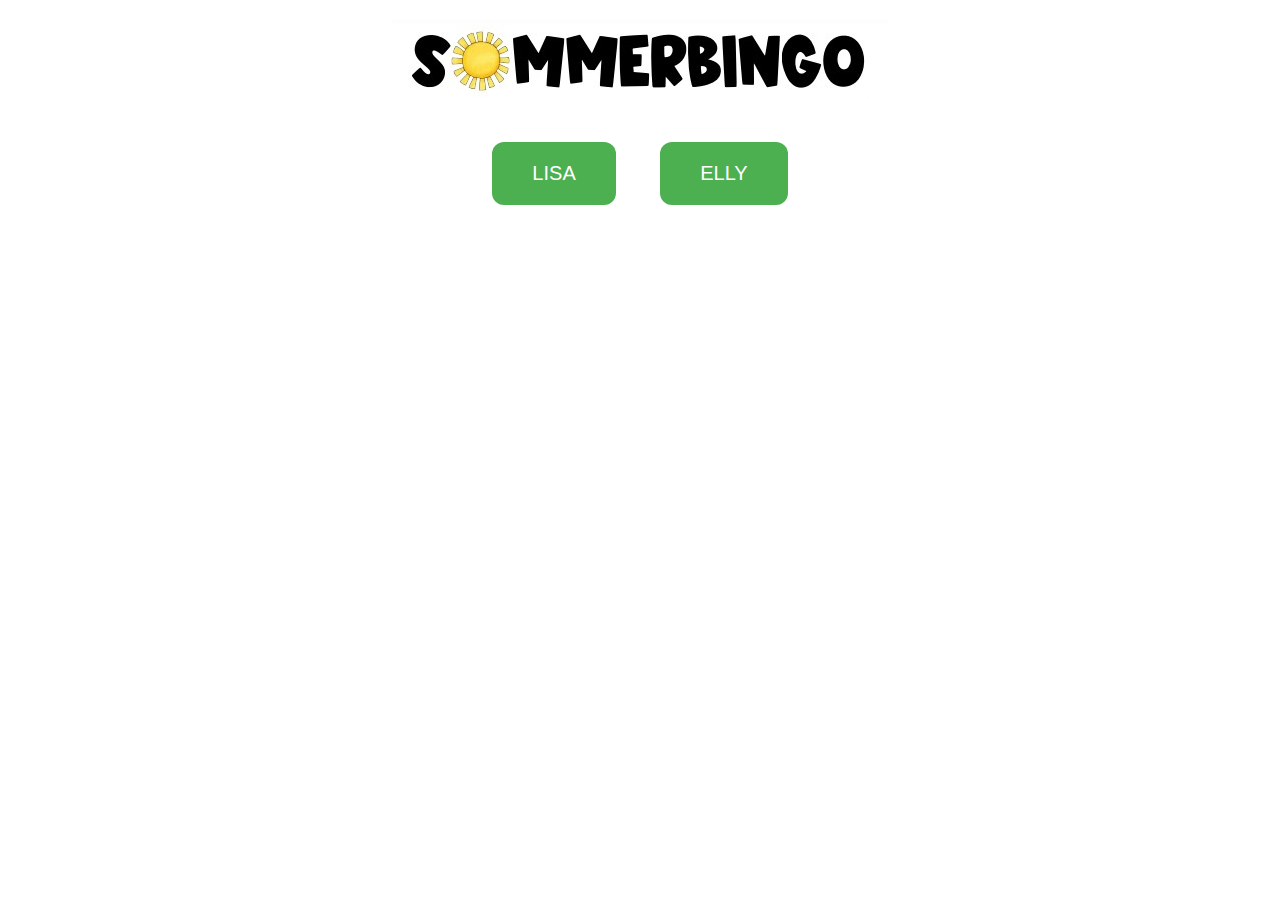
<file: index.html>
<!DOCTYPE html>
<html lang="no">
<head>
    <meta charset="UTF-8">
    <meta name="viewport" content="width=device-width, initial-scale=1.0">
    <title>Sommer Bingo</title>
    <link rel="stylesheet" href="css/styles.css">
</head>
<body>
    <div class="header">
        <a href="index.html">
            <img src="images/Overskrift.PNG" alt="Overskrift" class="header-image">
        </a>
    </div>
    <button onclick="requestPassword('Bingo1.html', 'LISA')">LISA</button>
    <button onclick="requestPassword('Bingo2.html', 'ELLY')">ELLY</button>

    <script>
        function requestPassword(page, name) {
            var password = prompt("Skriv inn passordet for å få tilgang til " + name + ":");
            if (password === "0904" && name === "LISA") {
                location.href = page;
            } else if (password === "1811" && name === "ELLY") {
                location.href = page;
            } else {
                alert("Feil passord. Vennligst prøv igjen.");
            }
        }
    </script>
</body>
</html>
</file>
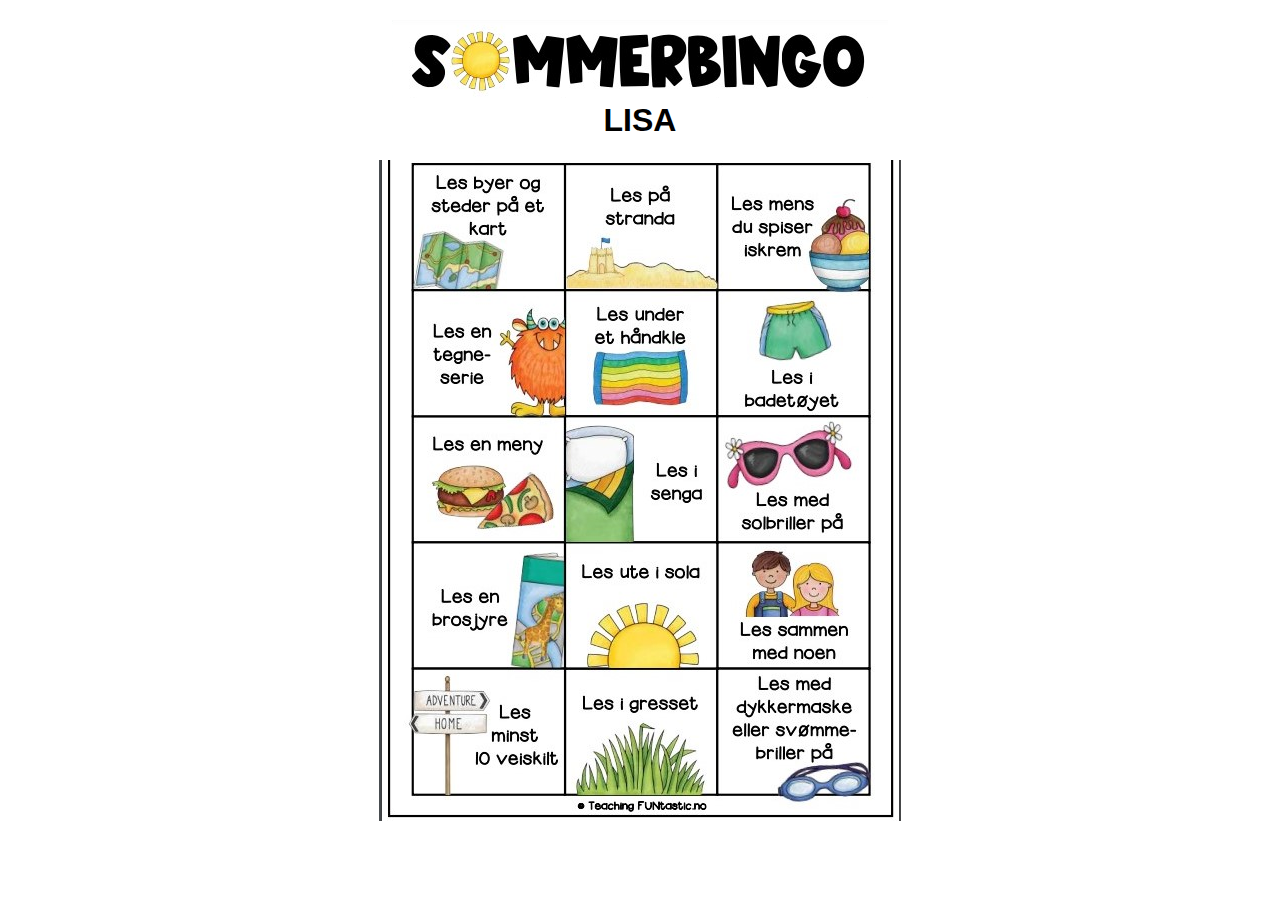
<file: Bingo1.html>
<!DOCTYPE html>
<html lang="no">
<head>
    <meta charset="UTF-8">
    <meta name="viewport" content="width=device-width, initial-scale=1.0">
    <title>Sommerbingo</title>
    <link rel="stylesheet" href="css/styles.css">
</head>
<body>
    <div class="header">
        <a href="index.html">
            <img src="images/Overskrift.PNG" alt="Overskrift" class="header-image">
        </a>
    </div>
    <div class="bingo-page">
        <h1>LISA</h1>
        <div class="bingo-container">
            <img src="images/sommerbingo-les-ila2.jpg" alt="Sommer Bingo" class="bingo-image">
            <div class="bingo-grid" id="bingoGrid"></div>
        </div>
    </div>
    <script src="js/script.js"></script>
    <script>
        // Initialiser bingorutenettet for Bingo 1
        initializeBingoGrid('bingo1');
    </script>
</body>
</html>
</file>
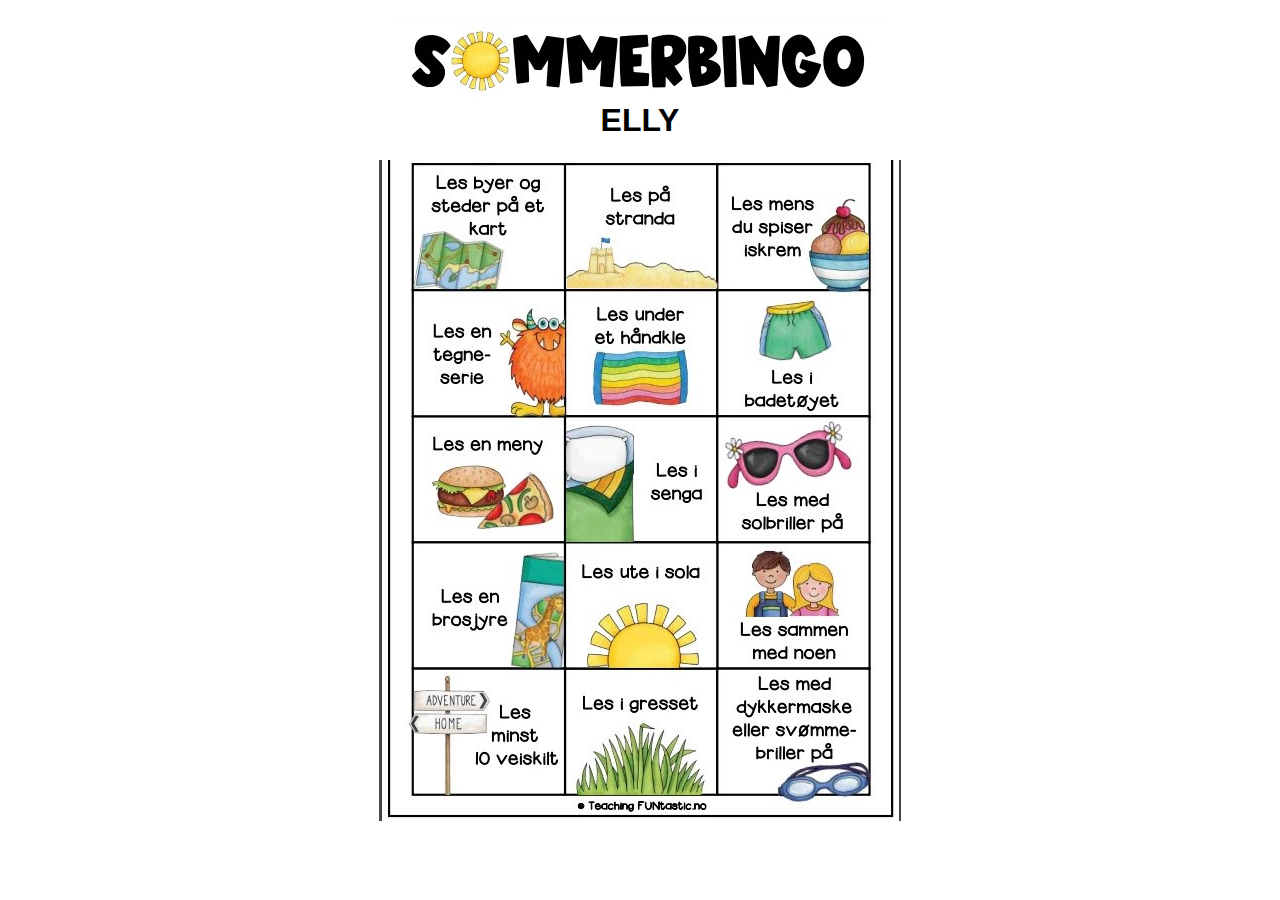
<file: Bingo2.html>
<!DOCTYPE html>
<html lang="no">
<head>
    <meta charset="UTF-8">
    <meta name="viewport" content="width=device-width, initial-scale=1.0">
    <title>Sommerbingo</title>
    <link rel="stylesheet" href="css/styles.css">
</head>
<body>
    <div class="header">
        <a href="index.html">
            <img src="images/Overskrift.PNG" alt="Overskrift" class="header-image">
        </a>
    </div>
    <div class="bingo-page">
        <h1>ELLY</h1>
        <div class="bingo-container">
            <img src="images/sommerbingo-les-ila2.jpg" alt="Sommer Bingo" class="bingo-image">
            <div class="bingo-grid" id="bingoGrid"></div>
        </div>
    </div>
    <script src="js/script.js"></script>
    <script>
        // Initialiser bingorutenettet for Bingo 2
        initializeBingoGrid('bingo2');
    </script>
</body>
</html>
</file>
<file: css/styles.css>
body {
    font-family: Arial, sans-serif;
    text-align: center;
    margin: 0;
    padding: 0;
    background-color: #ffffff; /* Endret bakgrunnsfargen til hvit */
}

.header {
    text-align: center;
    padding-top: 20px;
}

.header-image {
    max-width: 100%;
    height: auto;
}

.bingo-page {
    text-align: center;
    padding-top: 0px; /* Øk padding øverst for å gi mer plass over overskriften */
}

h1 {
    margin-top: 0;
    padding: 0px 0; /* Juster padding for overskriften */
}

button {
    margin: 40px 20px; /* Øk toppmargin for å flytte knappene lenger ned */
    padding: 20px 40px; /* Øk padding for å gjøre knappene større */
    font-size: 20px; /* Øk font-størrelse for større tekst */
    background-color: #4CAF50; /* Grønn bakgrunnsfarge */
    color: white; /* Hvit tekstfarge */
    border: none; /* Fjern kantlinje */
    border-radius: 12px; /* Avrundede hjørner */
    cursor: pointer; /* Endre musepekeren til pekeren */
    transition: background-color 0.3s ease; /* Jevn overgang for bakgrunnsfarge */
}

button:hover {
    background-color: #45a049; /* Mørkere grønn ved hover */
}

.bingo-container {
    position: relative;
    display: inline-block;
}

.bingo-image {
    max-width: 100%;
    height: auto;
}

.bingo-grid {
    position: absolute;
    top: 0;
    left: 0;
    width: 100%;
    height: 100%;
}

.bingo-square {
    position: absolute;
    width: 33.33%;
    height: 20%;
    border: 2px solid transparent;
    cursor: pointer;
}

.bingo-square.completed::after {
    content: '❌';
    font-size: 50px;
    color: red;
    position: absolute;
    top: 50%;
    left: 50%;
    transform: translate(-50%, -50%);
}

/* Juster posisjoner for hver rute */
.bingo-square:nth-child(1) { top: 0%; left: 3%; }
.bingo-square:nth-child(2) { top: 0%; left: 33.33%; }
.bingo-square:nth-child(3) { top: 0%; left: 63%; }

.bingo-square:nth-child(4) { top: 18%; left: 3%; }
.bingo-square:nth-child(5) { top: 18%; left: 33.33%; }
.bingo-square:nth-child(6) { top: 18%; left: 63%; }

.bingo-square:nth-child(7) { top: 38%; left: 3%; }
.bingo-square:nth-child(8) { top: 38%; left: 33.33%; }
.bingo-square:nth-child(9) { top: 38%; left: 63%; }

.bingo-square:nth-child(10) { top: 56%; left: 3%; }
.bingo-square:nth-child(11) { top: 56%; left: 33.33%; }
.bingo-square:nth-child(12) { top: 56%; left: 63%; }

.bingo-square:nth-child(13) { top: 76%; left: 3%; }
.bingo-square:nth-child(14) { top: 76%; left: 33.33%; }
.bingo-square:nth-child(15) { top: 76%; left: 63%; }
</file>
